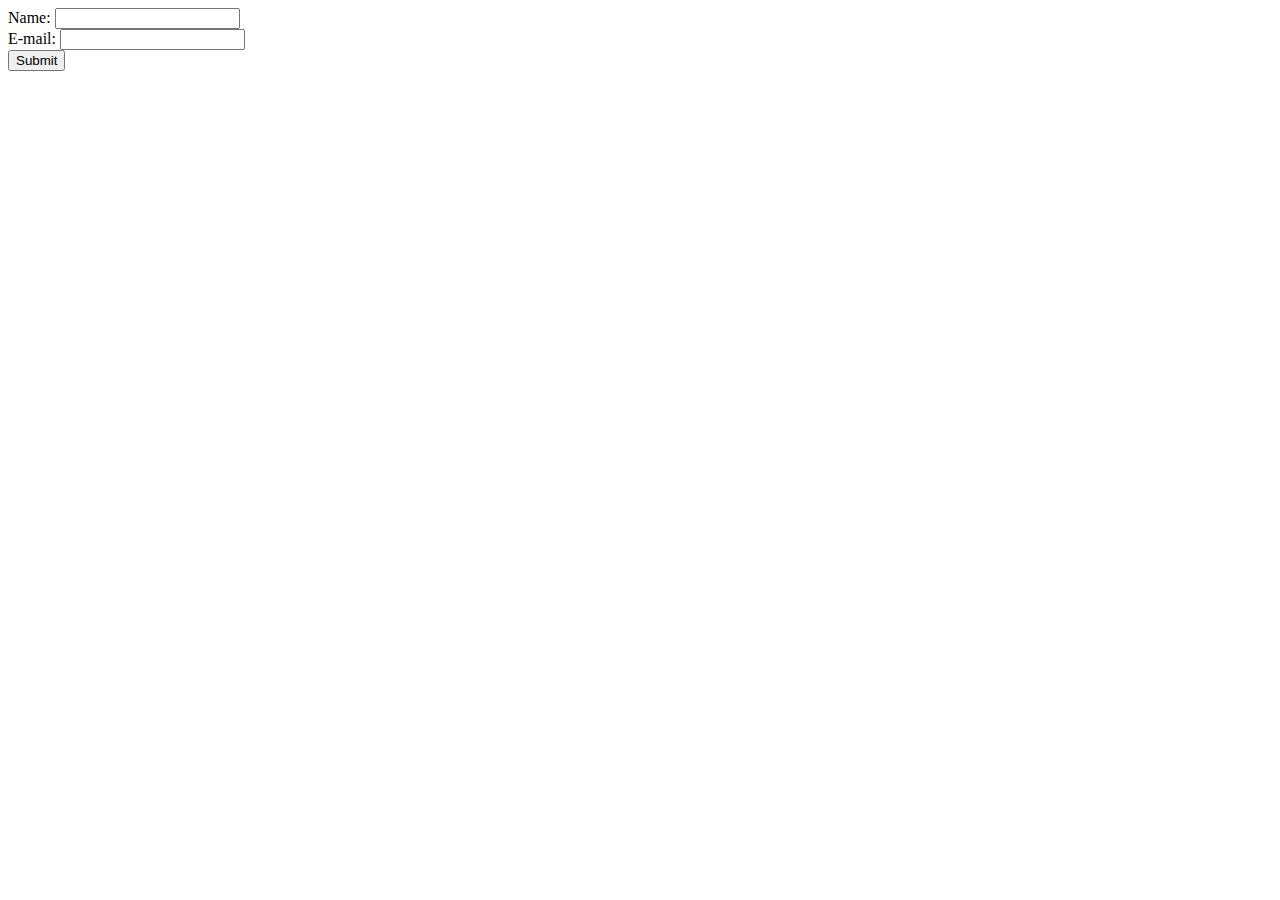
<file: hello.html>
<html>
<body>

<form action="welcome.php" method="post">
Name: <input type="text" name="name"><br>
E-mail: <input type="text" name="email"><br>
<input type="submit">
</form>

</body>
</html>
</file>
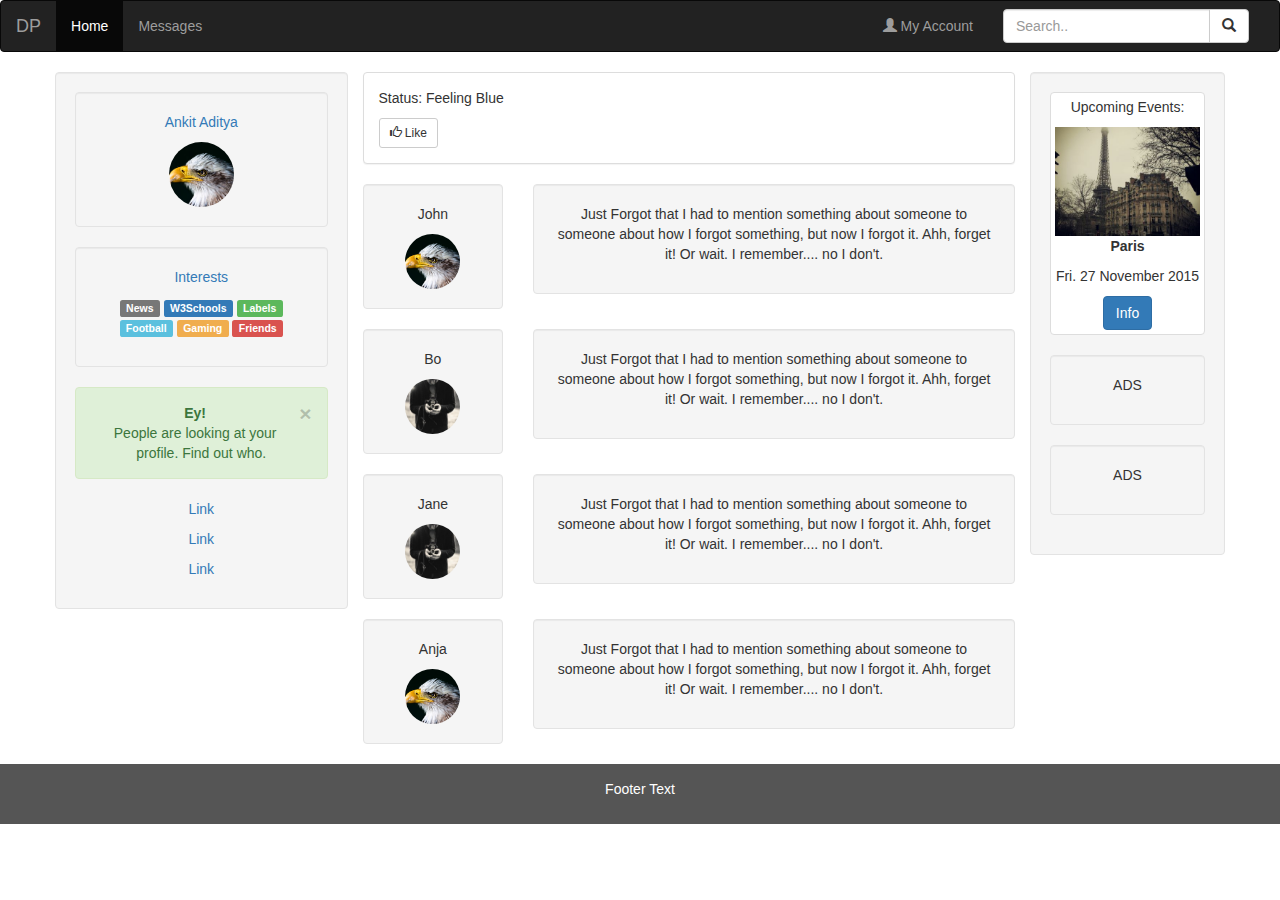
<file: hi.html>
<!DOCTYPE html>
<html lang="en">
<head>
  <title>DoParty | Ankit Aditya</title>
  <meta charset="utf-8">
  <meta name="viewport" content="width=device-width, initial-scale=1">
  <link rel="stylesheet" href="https://maxcdn.bootstrapcdn.com/bootstrap/3.3.7/css/bootstrap.min.css">
  <script src="https://ajax.googleapis.com/ajax/libs/jquery/3.3.1/jquery.min.js"></script>
  <script src="https://maxcdn.bootstrapcdn.com/bootstrap/3.3.7/js/bootstrap.min.js"></script>
  <style>    
    /* Set black background color, white text and some padding */
    footer {
      background-color: #555;
      color: white;
      padding: 15px;
    }
  </style>
</head>
<body>

<nav class="navbar navbar-inverse">
  <div class="container-fluid">
    <div class="navbar-header">
      <button type="button" class="navbar-toggle" data-toggle="collapse" data-target="#myNavbar">
        <span class="icon-bar"></span>
        <span class="icon-bar"></span>
        <span class="icon-bar"></span>                        
      </button>
      <a class="navbar-brand" href="#">DP</a>
    </div>
    <div class="collapse navbar-collapse" id="myNavbar">
      <ul class="nav navbar-nav">
        <li class="active"><a href="#">Home</a></li>
        <li><a href="#">Messages</a></li>
      </ul>
      <form class="navbar-form navbar-right" role="search">
        <div class="form-group input-group">
          <input type="text" class="form-control" placeholder="Search..">
          <span class="input-group-btn">
            <button class="btn btn-default" type="button">
              <span class="glyphicon glyphicon-search"></span>
            </button>
          </span>        
        </div>
      </form>
      <ul class="nav navbar-nav navbar-right">
        <li><a href="#"><span class="glyphicon glyphicon-user"></span> My Account</a></li>
      </ul>
    </div>
  </div>
</nav>
  
<div class="container text-center">    
  <div class="row">
    <div class="col-sm-3 well">
      <div class="well">
        <p><a href="#">Ankit Aditya</a></p>
        <img src="bird.jpg" class="img-circle" height="65" width="65" alt="Avatar">
      </div>
      <div class="well">
        <p><a href="#">Interests</a></p>
        <p>
          <span class="label label-default">News</span>
          <span class="label label-primary">W3Schools</span>
          <span class="label label-success">Labels</span>
          <span class="label label-info">Football</span>
          <span class="label label-warning">Gaming</span>
          <span class="label label-danger">Friends</span>
        </p>
      </div>
      <div class="alert alert-success fade in">
        <a href="#" class="close" data-dismiss="alert" aria-label="close">×</a>
        <p><strong>Ey!</strong></p>
        People are looking at your profile. Find out who.
      </div>
      <p><a href="#">Link</a></p>
      <p><a href="#">Link</a></p>
      <p><a href="#">Link</a></p>
    </div>
    <div class="col-sm-7">
    
      <div class="row">
        <div class="col-sm-12">
          <div class="panel panel-default text-left">
            <div class="panel-body">
              <p contenteditable="true">Status: Feeling Blue</p>
              <button type="button" class="btn btn-default btn-sm">
                <span class="glyphicon glyphicon-thumbs-up"></span> Like
              </button>     
            </div>
          </div>
        </div>
      </div>
      
      <div class="row">
        <div class="col-sm-3">
          <div class="well">
           <p>John</p>
           <img src="bird.jpg" class="img-circle" height="55" width="55" alt="Avatar">
          </div>
        </div>
        <div class="col-sm-9">
          <div class="well">
            <p>Just Forgot that I had to mention something about someone to someone about how I forgot something, but now I forgot it. Ahh, forget it! Or wait. I remember.... no I don't.</p>
          </div>
        </div>
      </div>
      <div class="row">
        <div class="col-sm-3">
          <div class="well">
           <p>Bo</p>
           <img src="bandmember.jpg" class="img-circle" height="55" width="55" alt="Avatar">
          </div>
        </div>
        <div class="col-sm-9">
          <div class="well">
            <p>Just Forgot that I had to mention something about someone to someone about how I forgot something, but now I forgot it. Ahh, forget it! Or wait. I remember.... no I don't.</p>
          </div>
        </div>
      </div>
      <div class="row">
        <div class="col-sm-3">
          <div class="well">
           <p>Jane</p>
           <img src="bandmember.jpg" class="img-circle" height="55" width="55" alt="Avatar">
          </div>
        </div>
        <div class="col-sm-9">
          <div class="well">
            <p>Just Forgot that I had to mention something about someone to someone about how I forgot something, but now I forgot it. Ahh, forget it! Or wait. I remember.... no I don't.</p>
          </div>
        </div>
      </div>
      <div class="row">
        <div class="col-sm-3">
          <div class="well">
           <p>Anja</p>
           <img src="bird.jpg" class="img-circle" height="55" width="55" alt="Avatar">
          </div>
        </div>
        <div class="col-sm-9">
          <div class="well">
            <p>Just Forgot that I had to mention something about someone to someone about how I forgot something, but now I forgot it. Ahh, forget it! Or wait. I remember.... no I don't.</p>
          </div>
        </div>
      </div>     
    </div>
    <div class="col-sm-2 well">
      <div class="thumbnail">
        <p>Upcoming Events:</p>
        <img src="paris.jpg" alt="Paris" width="400" height="300">
        <p><strong>Paris</strong></p>
        <p>Fri. 27 November 2015</p>
        <button class="btn btn-primary">Info</button>
      </div>      
      <div class="well">
        <p>ADS</p>
      </div>
      <div class="well">
        <p>ADS</p>
      </div>
    </div>
  </div>
</div>

<footer class="container-fluid text-center">
  <p>Footer Text</p>
</footer>

</body>
</html>
</file>
